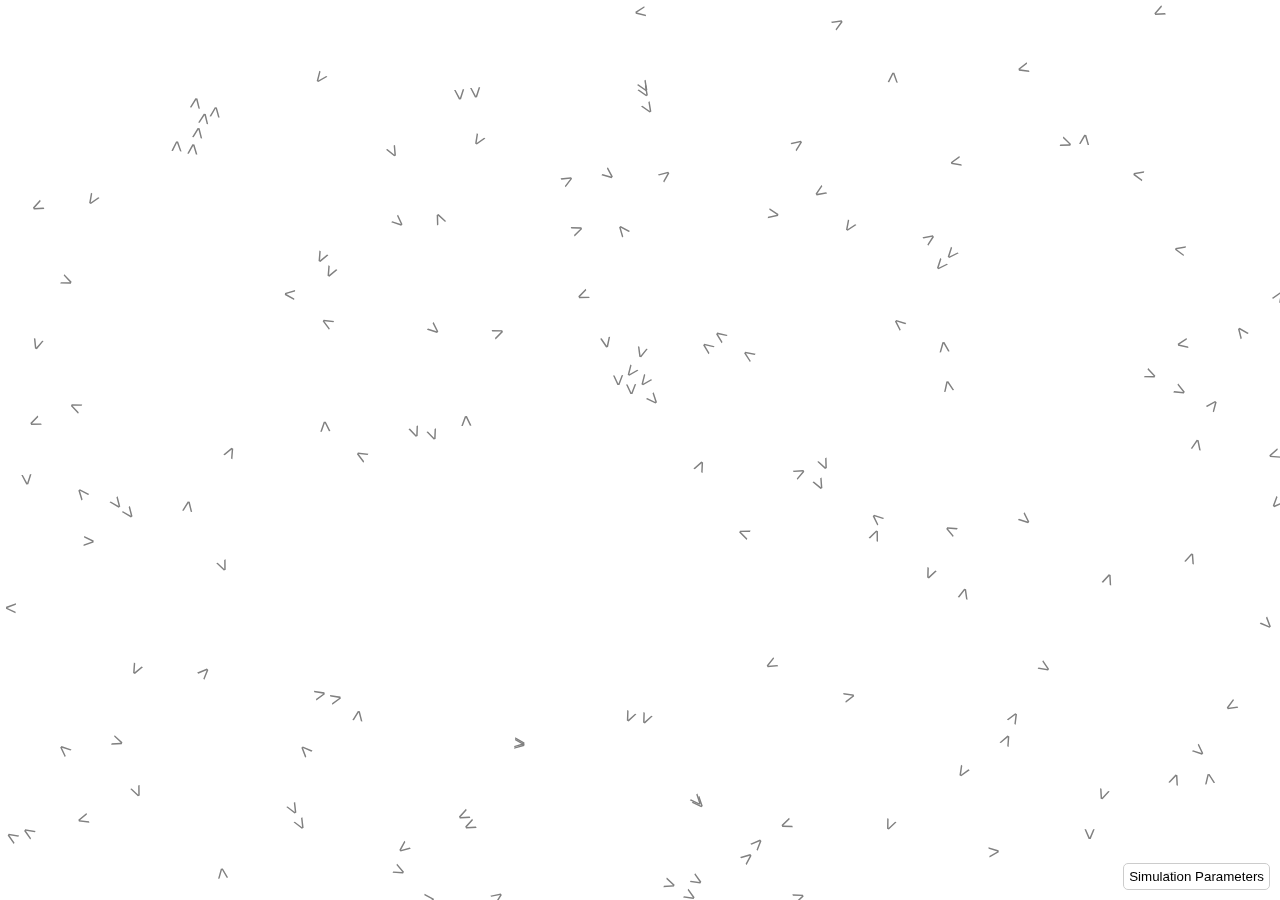
<file: index.html>
<!DOCTYPE html>
<html lang="en">
<head>
    <meta charset="UTF-8">
    <meta name="viewport" content="width=device-width, initial-scale=1.0">
    <title>Flocking Visualization</title>
    <link rel="stylesheet" href="style.css" />
</head>
<body>  
    <button id="toggle-menu-button" type="button">Simulation Parameters</button>
    </nav>
    <canvas id="flocking-canvas"></canvas>
    <div id="parameter-menu" class="collapse">
        <div id="menu">
        <label for="numBoids">Number of Boids: </label>
        <input type="range" id="numBoids" min="1" max="500" step="1" value="200"><span id="numBoidsValue">200</span>
        <br>
        <label for="boidSize">boidSize: </label>
        <input type="range" id="boidSize" min="1" max="20" step="1" value="5"><span id="boidSizeValue">5</span>
        <br>
        <label for="maxSpeed">Max Speed: </label>
        <input type="range" id="maxSpeed" min="0.1" max="5" step="0.1" value="1.1"><span id="maxSpeedValue">1.1</span>
        <br>
        <label for="maxForce">Max Force: </label>
        <input type="range" id="maxForce" min="0.001" max="10" step="0.001" value="0.018"><span id="maxForceValue">.018</span>
        <br>    
        <label for="avoidanceRadius">avoidanceRadius: </label>
        <input type="range" id="avoidanceRadius" min="1" max="100" step="1" value="20"><span id="avoidanceRadiusValue">20</span>
        <br>
        <label for="perceptionRadius">perceptionRadius: </label>
        <input type="range" id="perceptionRadius" min="1" max="100" step="1" value="20"><span id="perceptionRadiusValue">20</span>
        <br>
        <label for="alignmentWeight">alignmentWeight: </label>
        <input type="range" id="alignmentWeight" min="0" max="50" step="0.1" value="15"><span id="alignmentWeightValue">15</span> 
        <br>
        <label for="cohesionWeight">cohesionWeight: </label>
        <input type="range" id="cohesionWeight" min="0" max="50" step="0.1" value="11"><span id="cohesionWeightValue">11</span>
        <br>
        <label for="separationWeight">separationWeight: </label>
        <input type="range" id="separationWeight" min="0" max="50" step="0.1" value="10"><span id="separationWeightValue">10</span> 
        <br>
        <label for="avoidanceWeight">avoidanceWeight: </label>
        <input type="range" id="avoidanceWeight" min="0" max="50" step="0.1" value="1.1"><span id="avoidanceWeightValue">1.1</span> 
        <br>
        <label for="boundary">boundary: </label>
        <input type="range" id="boundary" min="1" max="200" step="1" value="30"><span id="boundaryValue">30</span>
        <br>
        <label for="wrapAround">wrapAround: </label>
        <input type="checkbox" id="wrapAround" name="wrapAround"> 
    </div>
    </div>
</body>
</html>
    <script src="scripts.js"></script>
</body>
</html>
</file>
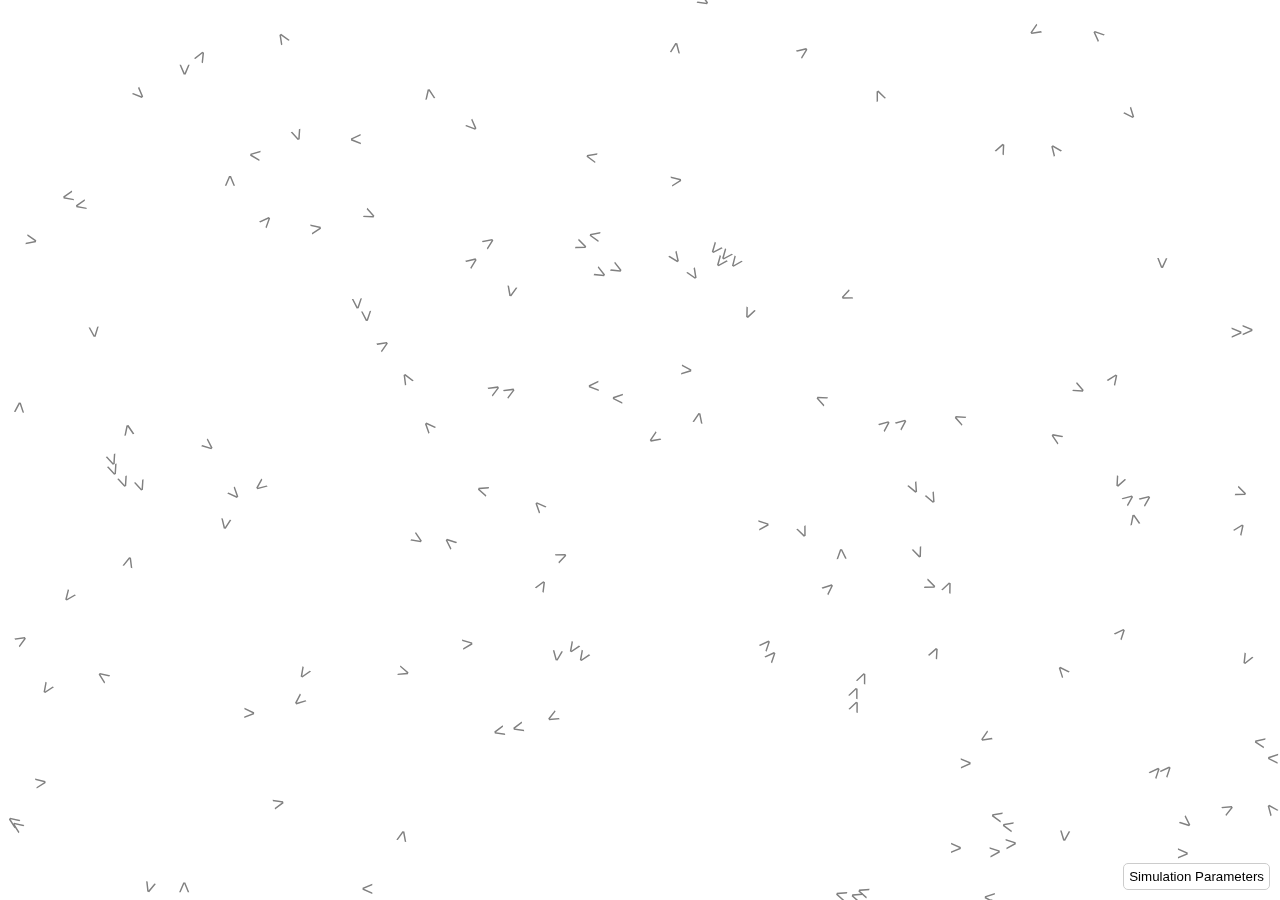
<file: home.html>
<!DOCTYPE html>
<html lang="en">
<head>
    <meta charset="UTF-8">
    <meta name="viewport" content="width=device-width, initial-scale=1.0">
    <title>Flocking Visualization</title>
    <link rel="stylesheet" href="style.css" />
</head>
<body>  
    <button id="toggle-menu-button" type="button">Simulation Parameters</button>
    </nav>
    <canvas id="flocking-canvas"></canvas>
    <div id="parameter-menu" class="collapse">
        <div id="menu">
        <label for="numBoids">Number of Boids: </label>
        <input type="number" id="numBoids" value="100" min="0" step="1">
        <br>
        <label for="maxSpeed">Max Speed: </label>
        <input type="number" id="maxSpeed" value="1" min="0" step="0.1">
        <br>
        <label for="maxForce">Max Force: </label>
        <input type="number" id="maxForce" value="0.004" min="0" step="0.01">
        <br>    
        <label for="avoidanceRadius">avoidanceRadius: </label>
        <input type="number" id="avoidanceRadius" value="100" min="0" step="1">    
        <br>
        <label for="boidSize">boidSize: </label>
        <input type="number" id="boidSize" value="5" min="0" step="1">  
        <br>
        <label for="perceptionRadius">perceptionRadius: </label>
        <input type="number" id="perceptionRadius" value="80" min="0" step="1"> 
        <br>
        <label for="alignmentWeight">alignmentWeight: </label>
        <input type="number" id="alignmentWeight" value="10" min="0" step="1"> 
        <br>
        <label for="cohesionWeight">cohesionWeight: </label>
        <input type="number" id="cohesionWeight" value="7" min="0" step="1"> 
        <br>
        <label for="separationWeight">separationWeight: </label>
        <input type="number" id="separationWeight" value="10" min="0" step="1"> 
        <br>
        <label for="avoidanceWeight">avoidanceWeight: </label>
        <input type="number" id="avoidanceWeight" value="2.5" min="0" step="0.1"> 
    </div>
    </div>
</body>
</html>
    <script src="scripts.js"></script>
</body>
</html>
</file>
<file: style.css>
body, html {
            margin: 0;
            padding: 0;
            overflow: hidden;
            font-family: "Roboto", sans-serif;
        }
        
        canvas {
            display: block;
            position: absolute;
            z-index: 1;
        }
        #content {
            position: absolute;
            top: 50%;
            left: 50%;
            transform: translate(-50%, -50%);
            background-color: rgba(200, 200, 200, .4);
            padding: 50px;
            border-radius: 5px;
            z-index: 2;
            width: 50%;
            height: 50%;
            overflow-y: auto;
            text-align: left;
        }
        #menu {
            position: absolute;
            bottom: 50px;
            right: 25px;
            background-color: rgba(255, 255, 255, 0.8);, , 
            padding: 50px;
            border-radius: 20px;
            z-index: 2;
        }

        #toggle-menu-button {
        position: fixed;
        bottom: 10px;
        right: 10px;
        background-color: rgba(255, 255, 255, 0.8);
        padding: 5px;
        border-radius: 5px;
        z-index: 4;
        border: 1px solid #ccc;
        cursor: pointer;
        }

        .collapse {
            display: none;
        }

        .collapse.show {
            display: block;
        }

        .parameter-menu input[type="range"] {
          writing-mode: bt-lr; /* For old browsers */
          -webkit-appearance: slider-vertical; /* For WebKit browsers */
          width: 150px;
          height: 30px;
          margin: 0;
          padding: 0;
        }

</style>
</file>
